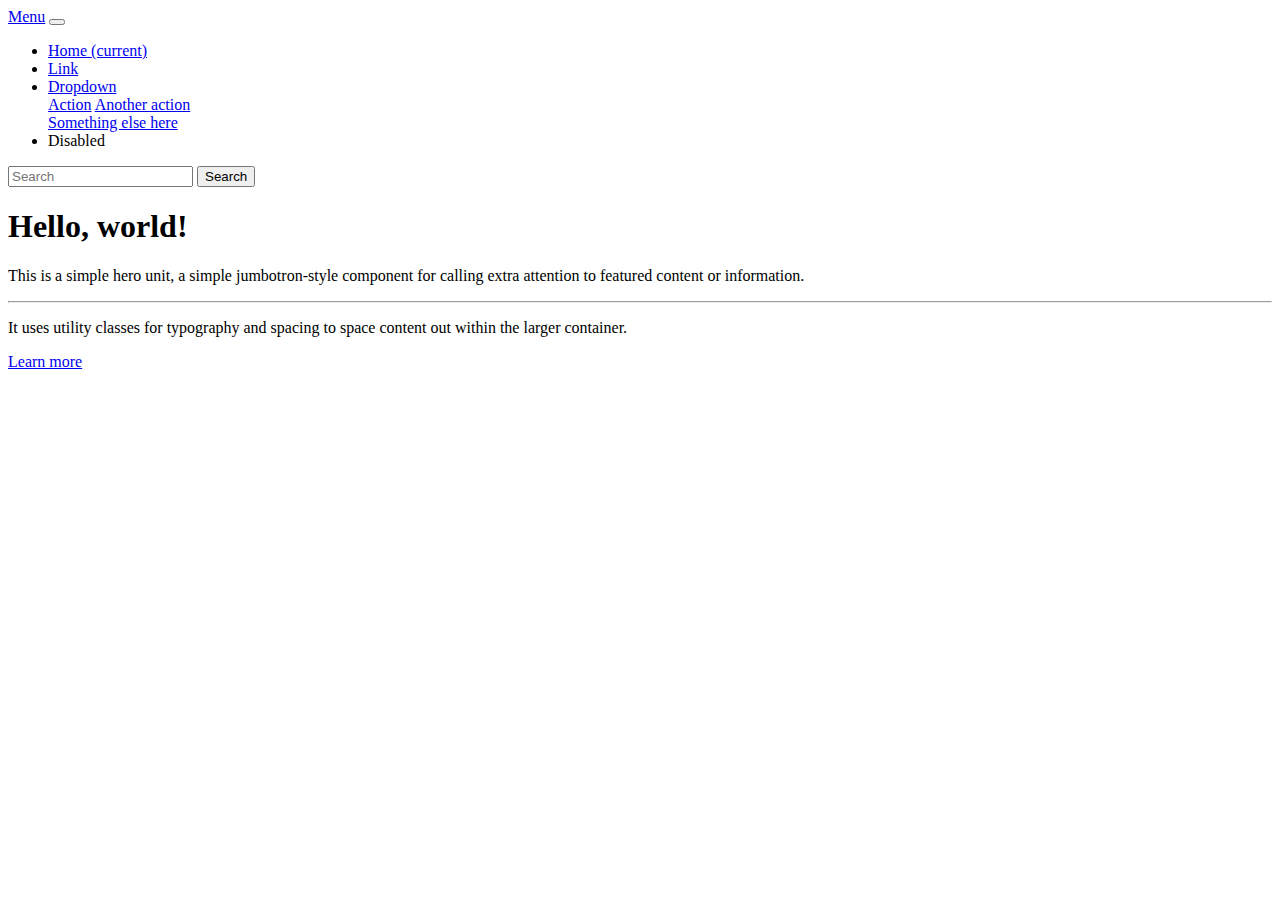
<file: bootstrap projeto 1/index.html>
<!DOCTYPE html>
<html lang="pt-BR">
<head>
    <meta charset="UTF-8">
    <meta http-equiv="X-UA-Compatible" content="IE=edge">
    <meta name="viewport" content="width=device-width, initial-scale=1.0">
    <title>Bootstrap - Projeto 1</title>
    <link rel="stylesheet" href="https://cdn.jsdelivr.net/npm/bootstrap@4.6.1/dist/css/bootstrap.min.css" integrity="sha384-zCbKRCUGaJDkqS1kPbPd7TveP5iyJE0EjAuZQTgFLD2ylzuqKfdKlfG/eSrtxUkn" crossorigin="anonymous">

</head>
<body>
    <header>

        <!-- NavBar -->
        <nav class="navbar navbar-expand-lg navbar-dark bg-dark">
            <a class="navbar-brand" href="#">Menu</a>
            <button class="navbar-toggler" type="button" data-toggle="collapse" data-target="#navbarSupportedContent" aria-controls="navbarSupportedContent" aria-expanded="false" aria-label="Toggle navigation">
              <span class="navbar-toggler-icon"></span>
            </button>
          
            <div class="collapse navbar-collapse" id="navbarSupportedContent">
              <ul class="navbar-nav mr-auto">
                <li class="nav-item active">
                  <a class="nav-link" href="#">Home <span class="sr-only">(current)</span></a>
                </li>
                <li class="nav-item">
                  <a class="nav-link" href="#">Link</a>
                </li>
                <li class="nav-item dropdown">
                  <a class="nav-link dropdown-toggle" href="#" id="navbarDropdown" role="button" data-toggle="dropdown" aria-expanded="false">
                    Dropdown
                  </a>
                  <div class="dropdown-menu" aria-labelledby="navbarDropdown">
                    <a class="dropdown-item" href="#">Action</a>
                    <a class="dropdown-item" href="#">Another action</a>
                    <div class="dropdown-divider"></div>
                    <a class="dropdown-item" href="#">Something else here</a>
                  </div>
                </li>
                <li class="nav-item">
                  <a class="nav-link disabled">Disabled</a>
                </li>
              </ul>
              <form class="form-inline my-2 my-lg-0">
                <input class="form-control mr-sm-2" type="search" placeholder="Search" aria-label="Search">
                <button class="btn btn-outline-success my-2 my-sm-0" type="submit">Search</button>
              </form>
            </div>
          </nav>

        <!-- Jumbotrom -->
        <div class="jumbotron">
            <h1 class="display-4">Hello, world!</h1>
            <p class="lead">This is a simple hero unit, a simple jumbotron-style component for calling extra attention to featured content or information.</p>
            <hr class="my-4">
            <p>It uses utility classes for typography and spacing to space content out within the larger container.</p>
            <a class="btn btn-primary btn-lg" href="#" role="button">Learn more</a>
          </div>
    </header>

    <!-- Jquery -->
    <script src="https://cdn.jsdelivr.net/npm/jquery@3.5.1/dist/jquery.slim.min.js" integrity="sha384-DfXdz2htPH0lsSSs5nCTpuj/zy4C+OGpamoFVy38MVBnE+IbbVYUew+OrCXaRkfj" crossorigin="anonymous"></script>
    <!-- BootStrap -->
    <script src="https://cdn.jsdelivr.net/npm/popper.js@1.16.1/dist/umd/popper.min.js" integrity="sha384-9/reFTGAW83EW2RDu2S0VKaIzap3H66lZH81PoYlFhbGU+6BZp6G7niu735Sk7lN" crossorigin="anonymous"></script>
    <script src="https://cdn.jsdelivr.net/npm/bootstrap@4.6.1/dist/js/bootstrap.min.js" integrity="sha384-VHvPCCyXqtD5DqJeNxl2dtTyhF78xXNXdkwX1CZeRusQfRKp+tA7hAShOK/B/fQ2" crossorigin="anonymous"></script>

    <!-- Scripts -->

    <script type="text/javascript" src="script.js"></script>
</body>
</html>
</file>
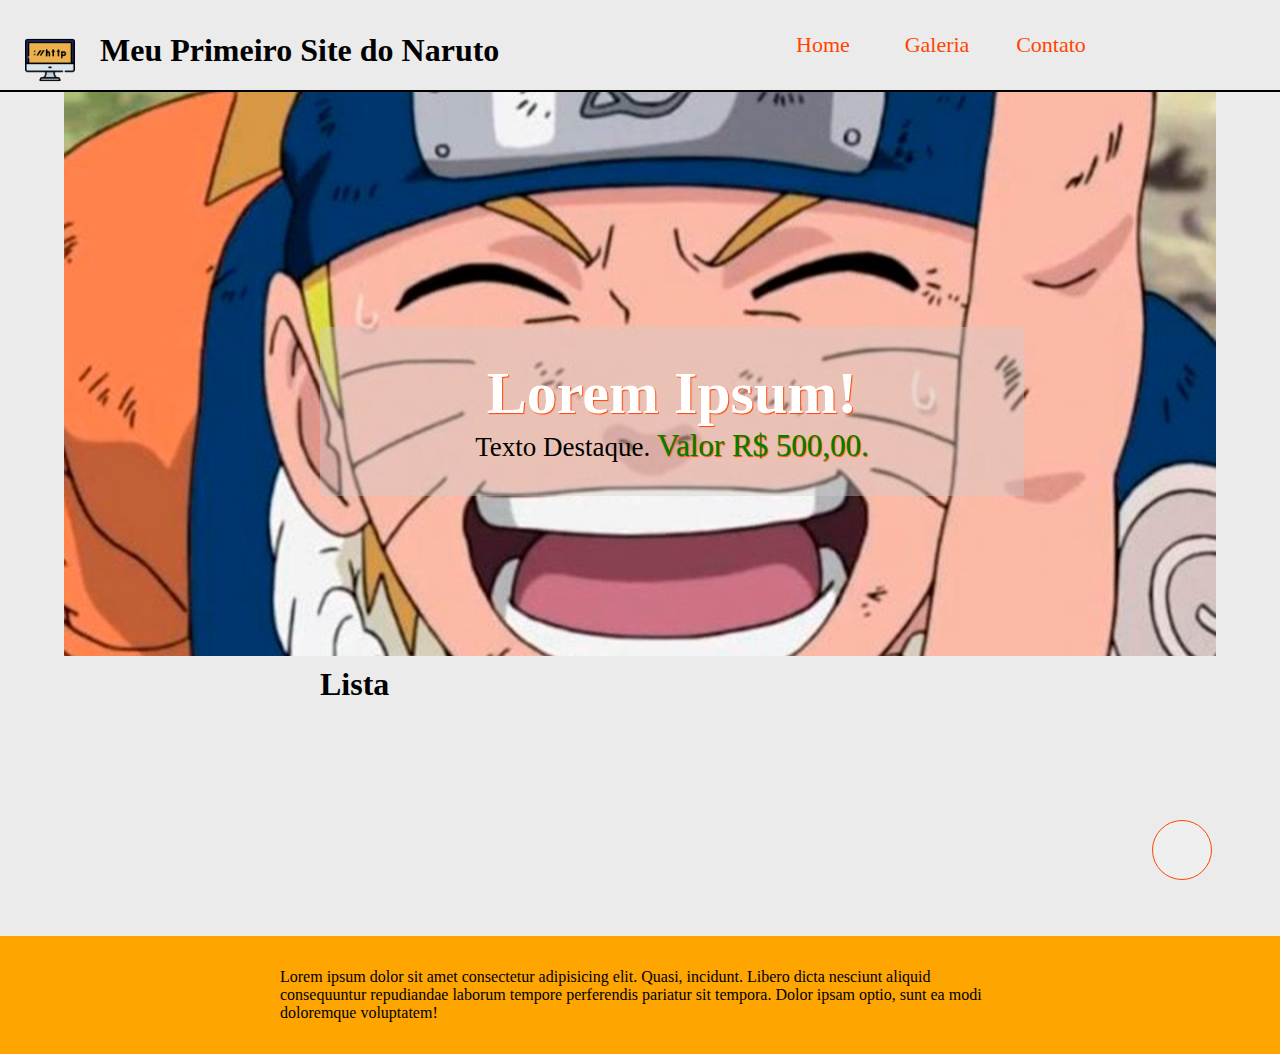
<file: HTML CSS - Aula 1/Index.html>
<!DOCTYPE html>
<html lang="pt">
<head>
    <meta charset="UTF-8">
    <meta name="viewport" content="width=device-width, initial-scale=1.0">
    <title>Primeiro Site</title>
    <link rel="stylesheet" href="style.css">
</head>
<body>
    <!-- Header -->
    <header>

        <!-- Topo -->
        <div id="topo-site-menu">
            <figure id="logo">
                <img class="logo-topo" src="_img/logo.png" alt="Logo Topo">
                <h1 class="texto-topo">Meu Primeiro Site do Naruto</h1>
            </figure>
            
            <!-- Menu -->
            <nav id="menu-horizontal">
                <ul>
                    <li>
                        <a href="Index.html">Home</a>
                    </li>
                    <li>
                        <a href="galeria.html">Galeria</a>
                    </li>
                    <li>
                        <a href="contato.html">Contato</a>
                    </li>
                </ul>
            </nav>
        </div>

        <!-- Topo Site Destaque -->
        <section id="topo-destaque">
            <div class="wrapper">
                <div class="topo-destaque-content">
                    <div id="art-destaque">
                        <h1>Lorem Ipsum!</h1>
                        <p>Texto Destaque.
                             <span class="texto-destaque">
                                Valor R$ 500,00.
                            </span>
                        </p>
                    </div>
                </div>
            </div>
        </section>
    </header>
    <!-- Conteudo Principal -->
    <main class="wrapper">
        <div id="lista-servicos">
            <h1>Lista</h1>
        </div>
    </main>
    <!-- Footer/Rodapé -->
    <footer>
        <div id="rodape">
            <p>Lorem ipsum dolor sit amet consectetur adipisicing elit. Quasi, incidunt. Libero dicta nesciunt aliquid consequuntur repudiandae laborum tempore perferendis pariatur sit tempora. Dolor ipsam optio, sunt ea modi doloremque voluptatem!</p>
        </div>
        <button id="botao"></button>
    </footer>
</body>
</html>
</file>
<file: HTML CSS - Aula 1/style.css>
@charset "UTF-8";

* {
    margin: 0;
    padding: 0;
}
body{
    background-color: rgba(207, 204, 204, 0.4);
    box-sizing: border-box;
    overflow-x: hidden;
}
/* Header */
header{
    position: relative;
    height: auto;
    padding: 10px 0px;
}

#topo-site-menu{
    border-bottom:2px solid black ;
    width: 100vw;
    
}
#topo-site-menu::after{
    display: block;
    clear: both;
    content: "";
}
#logo{
    display: block;
    height: 80px;
    line-height: 80px;
    width: 50%;
    float: left;
}
#logo::after{
    display: block;
    clear: both;
    content: "";
}
.logo-topo{
    display: block;
    float: left;
    width: 50px;
    margin: 25px;
}

.texto-topo{
    display: block;
    float: left;
    
}
/* Menu */
#menu-horizontal{
    display: block;
    float: right;
    height: 60px;
    line-height: 60px;
    width: 40%;
}
/* Sinal > exigirá uma descendencia direta entre os elementos, não podendo ter nem uma div ou section entre eles */
#menu-horizontal ul li{
    display: inline-block;
    width: 100px;
    padding: 5px;
    text-align: center;
    list-style: none;
}
/* #menu-horizontal ul{
    float: right;
    margin-right: 20px;
} */
#menu-horizontal ul li a{
    display: block;
    text-decoration: none;
    width: 100%;
    height: 100%;
    font-size: 22px;
    color: orangered;
}
#menu-horizontal ul li a:hover{
    background-color: orangered;
    color: #fff;
    font-size: 24px;
    transition: all .5s;   
}
/* Topo Destaque */
#topo-destaque{
    position: relative;
    /* border: 3px solid black; */
    /* margin-top: 15px; */
    width: 90vw;
    /* height: 450px; */
    margin-left: auto;
    margin-right: auto;
    padding-top: 10em;
    padding-bottom: 10em;
    box-sizing: border-box;
    overflow: hidden;
    background-image: url('_img/topo-destaque.jpg');
    background-position: 50% 60%;
}
.wrapper{
    margin-left: auto;
    margin-right: auto;
    width: 50vw;
}
.topo-destaque-content{
    display: block;
    text-align: center;
    margin-top: 75px;
    color: #fff;
}
#art-destaque{
    padding: 2em;
    display: block;
    width: 100%;
    height: 100%;
    background-color: rgba(207, 204, 204, 0.4);
}

#art-destaque h1{
    font-size: 60px;
    text-shadow: 1px 1px 1px orangered;
}

#art-destaque p{
    font-size: 27px;
    color: black;
}
#art-destaque .texto-destaque{
    color: green;
    font-size: 31px;
    text-shadow: 1px 1px 1px orangered;
}

/* Main */
main{
    min-height: 30vh;
}

footer{
    padding-top: 2em;
    padding-bottom: 2em;
    background-color: orange;
}
#rodape{
    position: relative;
    margin-left: auto;
    margin-right: auto;
    width: 80vh;
}
#botao{
    position: absolute;
    bottom: 20px;
    left: 90%;
    width: 60px;
    height: 60px;
    border: 1px solid orangered;
    border-radius: 50%;
    /* float: right; */

    /* margin-bottom: 15px; */
}
</file>
